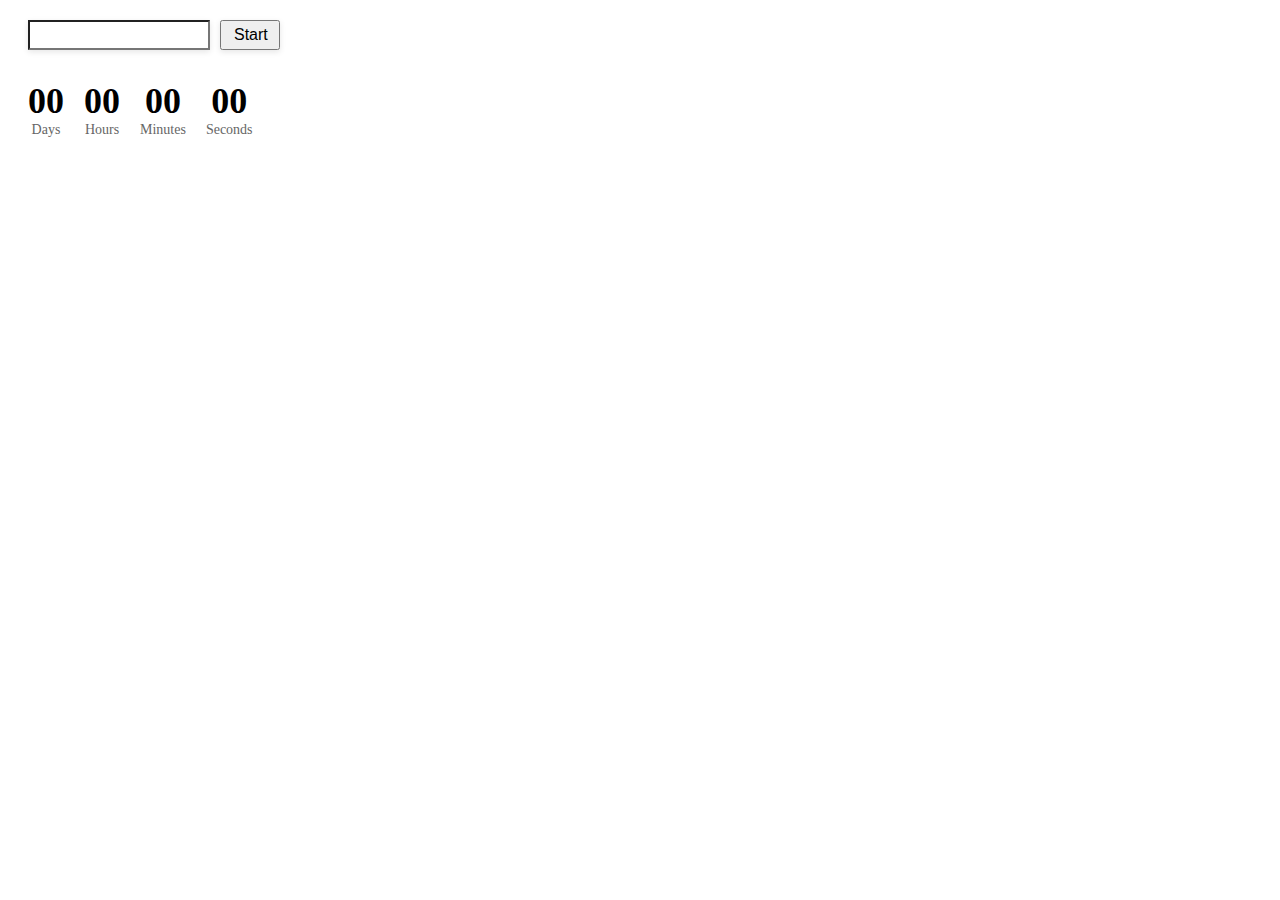
<file: src/1-timer.html>
<!DOCTYPE html>
<html lang="en">
  <head>
    <meta charset="UTF-8" />
    <meta name="viewport" content="width=device-width, initial-scale=1.0" />
    <title>Timer</title>
    <link rel="stylesheet" href="./css/styles.css" />
  </head>
  <body>
    <div class="time-control">
      <input type="text" id="datetime-picker" />
      <button type="button" data-start>Start</button>
    </div>

    <div class="timer">
      <div class="field">
        <span class="value" data-days>00</span>
        <span class="label">Days</span>
      </div>
      <div class="field">
        <span class="value" data-hours>00</span>
        <span class="label">Hours</span>
      </div>
      <div class="field">
        <span class="value" data-minutes>00</span>
        <span class="label">Minutes</span>
      </div>
      <div class="field">
        <span class="value" data-seconds>00</span>
        <span class="label">Seconds</span>
      </div>
    </div>

    <script type="module" src="./js/1-timer.js"></script>
  </body>
</html>
</file>
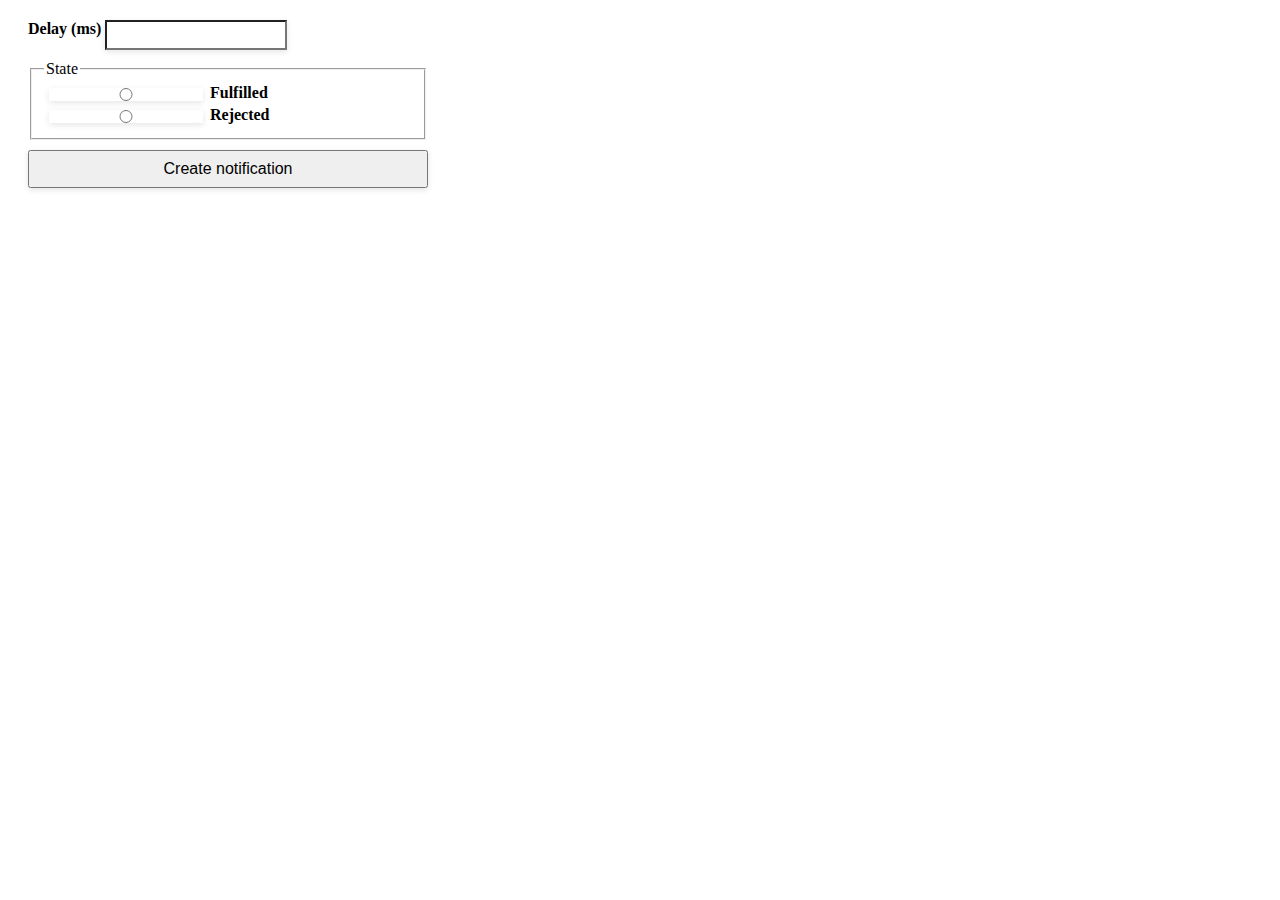
<file: src/2-snackbar.html>
<!DOCTYPE html>
<html lang="en">
  <head>
    <meta charset="UTF-8" />
    <meta http-equiv="X-UA-Compatible" content="IE=edge" />
    <meta name="viewport" content="width=device-width, initial-scale=1.0" />
    <title>Snackbar</title>
    <link rel="stylesheet" href="./css/styles.css" />
  </head>
  <body>
    <form class="form">
      <label>
        Delay (ms)
        <input type="number" name="delay" required />
      </label>

      <fieldset>
        <legend>State</legend>
        <label>
          <input type="radio" name="state" value="fulfilled" required />
          Fulfilled
        </label>
        <label>
          <input type="radio" name="state" value="rejected" required />
          Rejected
        </label>
      </fieldset>

      <button type="submit">Create notification</button>

      <script type="module" src="./js/2-snackbar.js"></script>
    </form>
  </body>
</html>
</file>
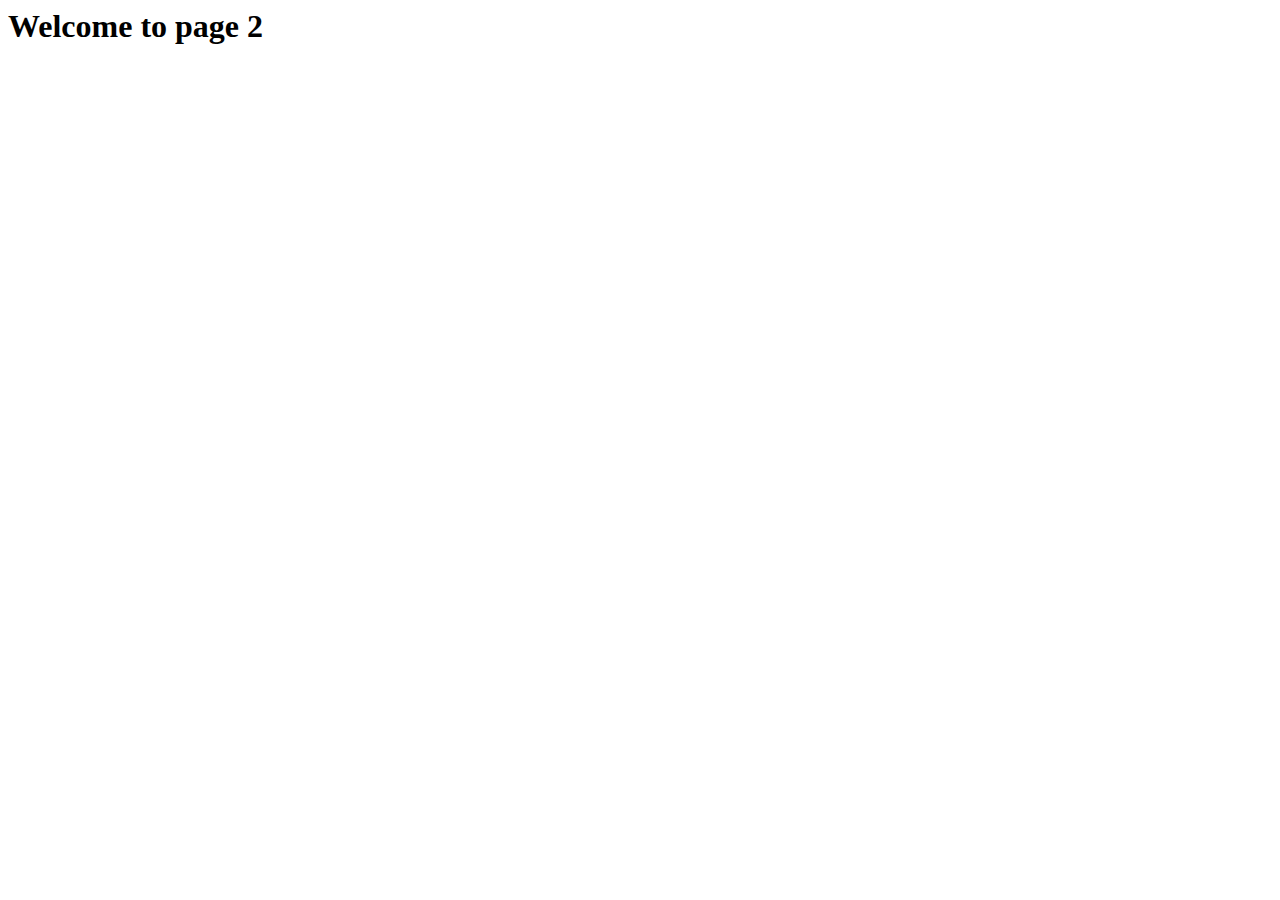
<file: src/page-2.html>
<!DOCTYPE html>
<html lang="en">
  <head>
    <meta charset="UTF-8" />
    <meta http-equiv="X-UA-Compatible" content="IE=edge" />
    <meta name="viewport" content="width=device-width, initial-scale=1.0" />
    <title>Page 2</title>
    <link rel="stylesheet" href="./css/styles.css" />
  </head>
  <body>
    <load
      src="./partials/header.html"
      icon-path="./img/sprite.svg#logo"
      highlight-act="active"
    />

    <main>
      <div class="container">
        <h1 class="main-title">
          <span class="main-title-gradient">Welcome</span> to page 2
        </h1>
        <load src="./partials/back-link.html" />
      </div>
    </main>

    <load src="./partials/footer.html" />
  </body>
</html>
</file>
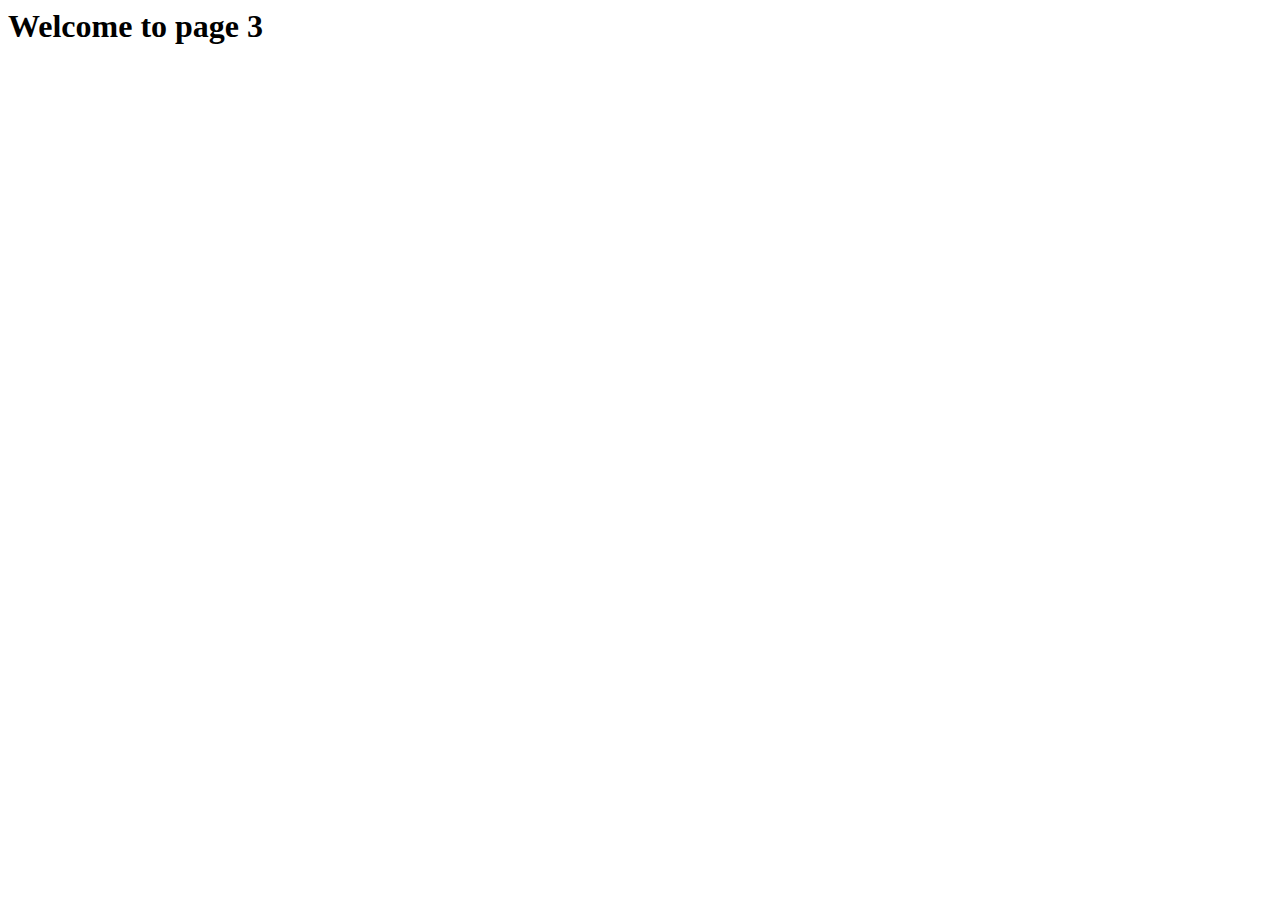
<file: src/page-3.html>
<!DOCTYPE html>
<html lang="en">
  <head>
    <meta charset="UTF-8" />
    <meta http-equiv="X-UA-Compatible" content="IE=edge" />
    <meta name="viewport" content="width=device-width, initial-scale=1.0" />
    <title>Page 3</title>
    <link rel="stylesheet" href="./css/styles.css" />
  </head>
  <body>
    <load
      src="./partials/header.html"
      icon-path="./img/sprite.svg#logo"
      highlight-curr="active"
    />

    <main>
      <div class="container">
        <h1 class="main-title">
          <span class="main-title-gradient">Welcome</span> to page 3
        </h1>
        <load src="./partials/back-link.html" />
      </div>
    </main>

    <load src="./partials/footer.html" />
  </body>
</html>
</file>
<file: src/css/styles.css>
@import url('./reset.css');

.time-control {
  display: flex;
  align-items: start;
  gap: 10px;
  margin: 20px 0 0 20px;
}

input,
button {
  font-size: 16px;
  padding: 4px 12px;
  box-shadow: 0 2px 6px rgba(0, 0, 0, 0.1);
}

input {
  width: 154px;
}

button {
  width: 60px;
}

button[disabled] {
  opacity: 0.6;
  cursor: not-allowed;
}

.timer {
  display: flex;
  justify-content: flex-start;
  padding-left: 20px;
  gap: 20px;
  margin-top: 30px;
  font-size: 28px;
}

.field {
  display: flex;
  flex-direction: column;
  align-items: center;
  background-color: #fff;
}

.value {
  font-weight: bold;
  font-size: 36px;
}

.label {
  font-size: 14px;
  color: #666;
}

.form {
  display: flex;
  flex-direction: column;
  gap: 10px;
  max-width: 400px;
  margin: 20px;

}

.form label {
  display: flex;
  flex-direction: column;
  gap: 4px;
}

.form label {
  display: flex;
  flex-direction: row;
  font-weight: bold;
  gap: 4px;
}

fieldset label {
  display: flex;
  align-items: center;
  gap: 6px;
  margin-bottom: 4px;
  font-weight: normal;
}

.form button {
  width: auto;
  padding: 8px 12px;
  font-size: 16px;
  cursor: pointer;
}
</file>
